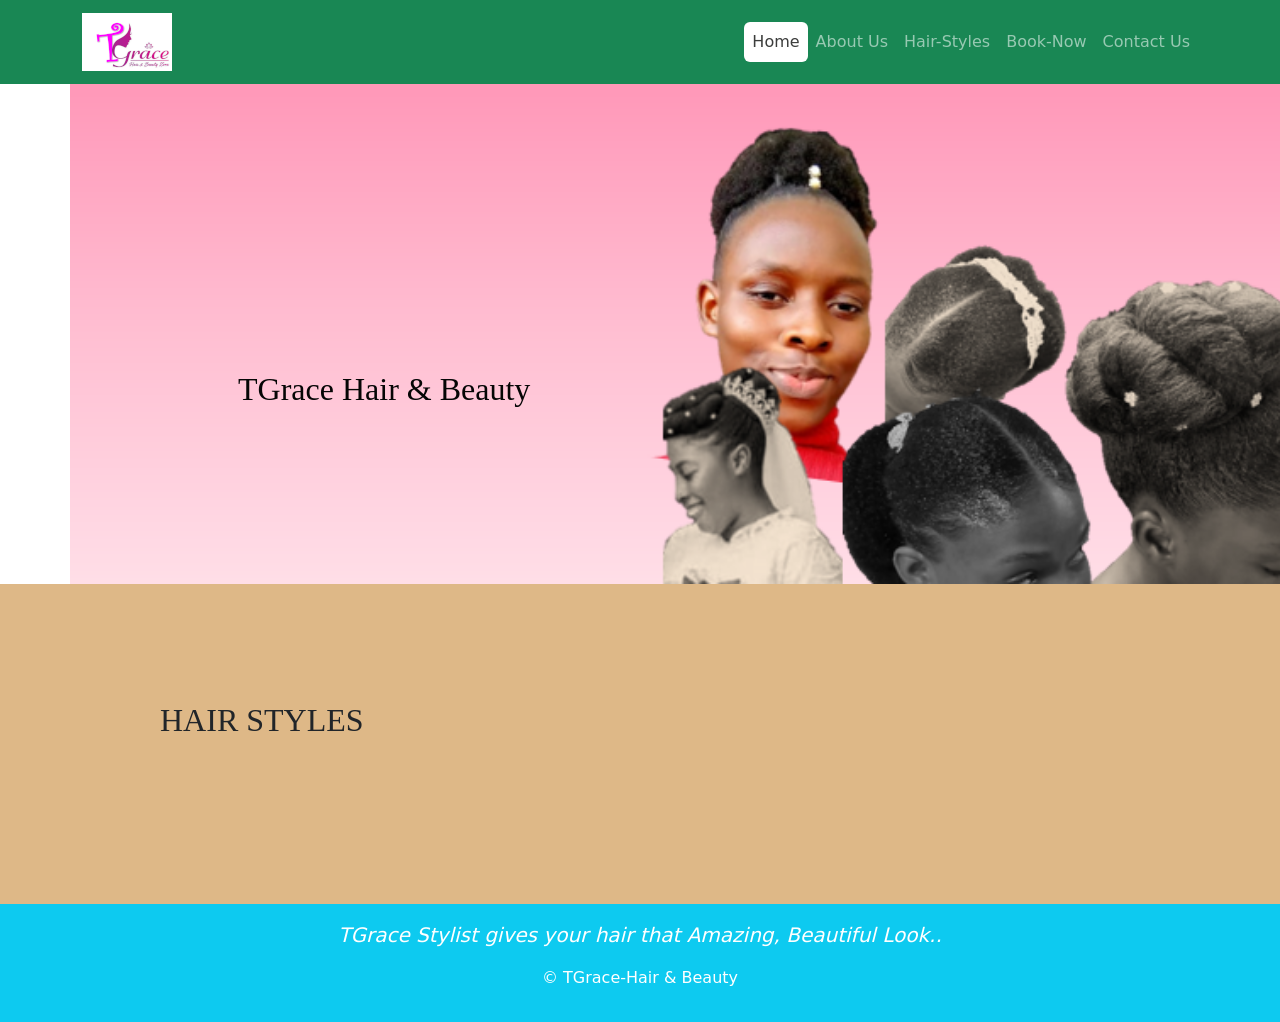
<file: index.html>
<!DOCTYPE html>
<html>
<head>
	<meta charset="utf-8">
	<meta name="viewport" content="width=device-width, initial-scale=1">
	<!-- <link rel="stylesheet" href="/bootsrap.min.css"> -->
    
  <link href="https://cdn.jsdelivr.net/npm/bootstrap@5.0.2/dist/css/bootstrap.min.css" rel="stylesheet" integrity="sha384-EVSTQN3/azprG1Anm3QDgpJLIm9Nao0Yz1ztcQTwFspd3yD65VohhpuuCOmLASjC" crossorigin="anonymous">
  <link rel="stylesheet" href="css/style.css">
 
	<title>TGrace Hair & Beauty</title>
</head>
<body>

 <nav class="navbar navbar-expand-lg navbar-dark bg-success">
        <div class="container">
          <a class="navbar-brand" href="/"><img src='/images/tghb.PNG' alt="logo"></a>
          <button class="navbar-toggler" type="button" data-bs-toggle="collapse" data-bs-target="#navbarNavAltMarkup" aria-controls="navbarNavAltMarkup" aria-expanded="false" aria-label="Toggle navigation">
            <span class="navbar-toggler-icon"></span>
          </button>
          <div class="collapse navbar-collapse justify-content-end" id="navbarNavAltMarkup">
            <div class="navbar-nav nav-pills ">
            <a class="nav-link active" aria-current="page" href='/index'>Home</a>
              <a class="nav-link" href='/aboutUs'>About Us</a>
              <a class="nav-link" href='/hairStyles'>Hair-Styles</a>
              <a class="nav-link" href='/bookNow'>Book-Now</a>
              <a class="nav-link" href='/contactUs'>Contact Us</a>
              
            </div>
          </div>
        </div>
      </nav>

      <section class="hero-page ">
    <div class="container p-0">
      <div class="hero-page-image text-md-left">
        <h2 class=" p-5">TGrace Hair & Beauty </h2>
        <hr class="my-0 mx-auto">
</p>
      </div>
    </div>
  </section>

  <div id="bg"> HAIR STYLES </div>
</section>

<!-- <div class= "header-image" href="/"> -->
  <!-- <div class="hero-img"> -->
  <!-- <h2 style="color:red; font-family:Geneva ;"></h2> -->
  <!-- </div> -->
<!-- <div class= “header-text”> -->

<!-- </div> -->
<!-- /-</div> -->

<footer>
    <div class="container-fluid text-white bg-info text-center fs-6 py-3 m-0">
      <p class="fst-italic fs-5">

        TGrace Stylist gives your hair that Amazing, Beautiful Look..

      </p>
      <p>&copy; TGrace-Hair & Beauty</p>
    </div>
  </footer>
</body>
</html>
</file>
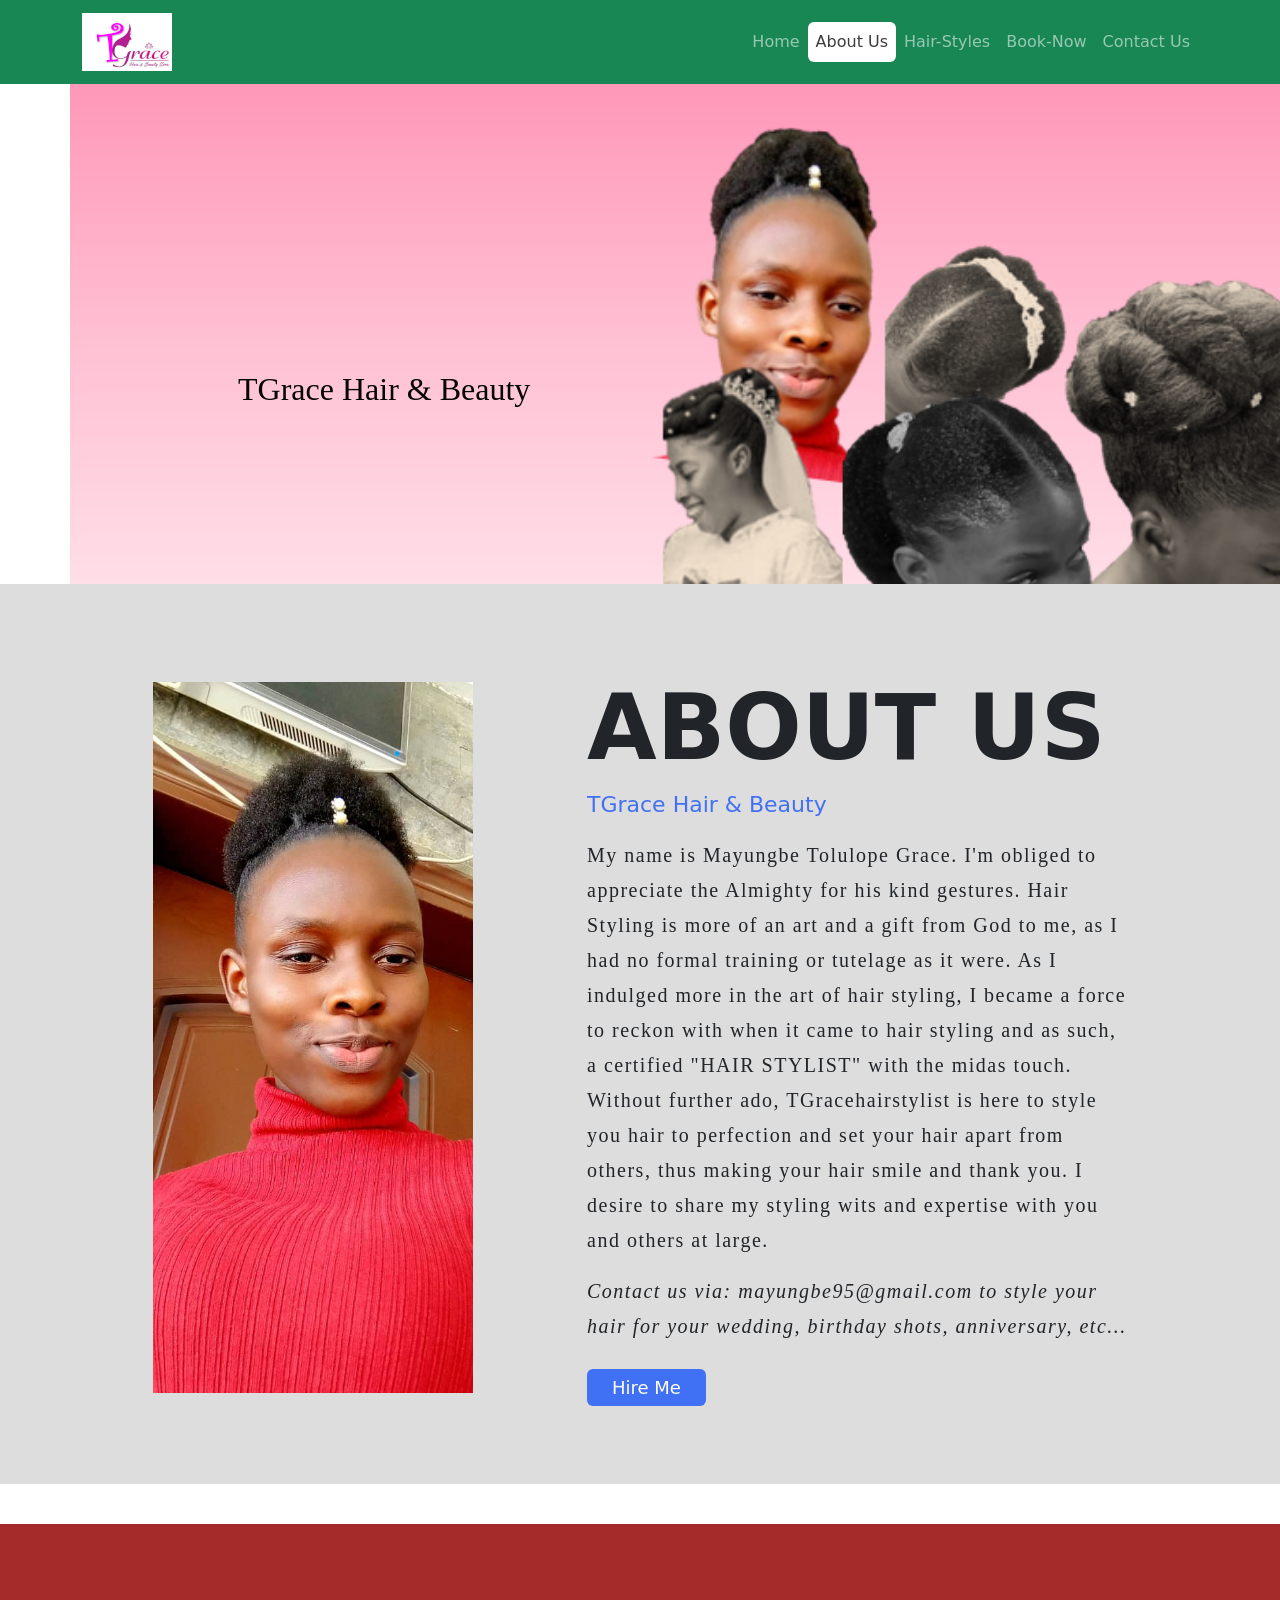
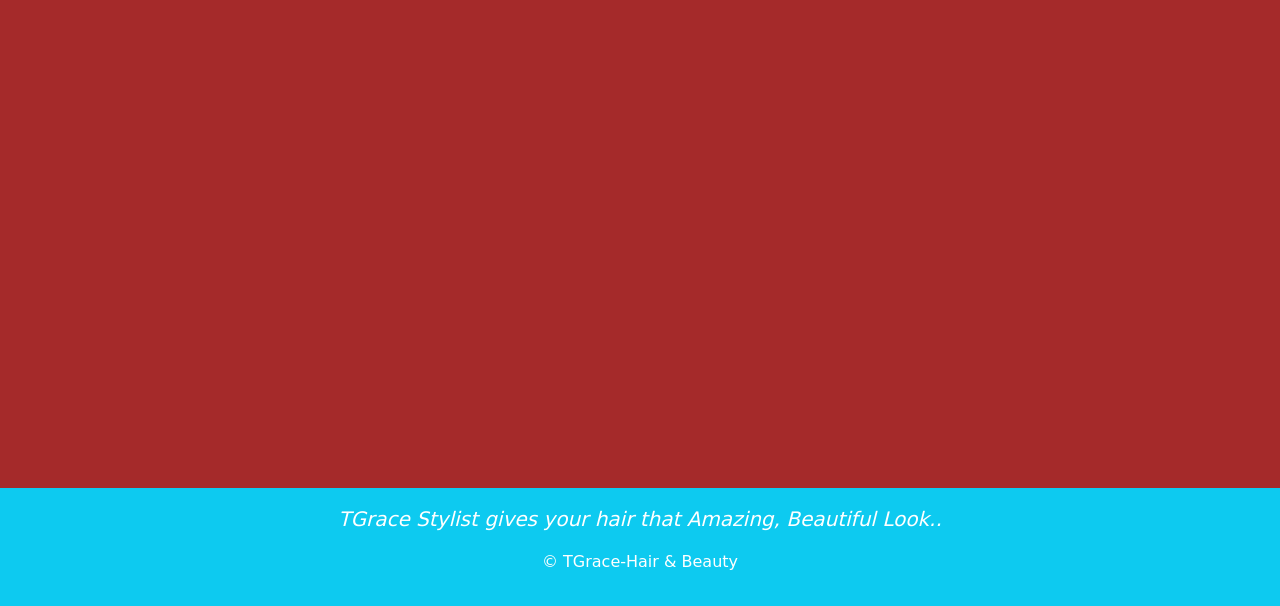
<file: aboutUs.html>
<!DOCTYPE html>
<html>
<head>
	<meta charset="utf-8">
	<meta name="viewport" content="width=device-width, initial-scale=1">
	<!-- <link rel="stylesheet" href="/bootsrap.min.css"> -->
    
  <link href="https://cdn.jsdelivr.net/npm/bootstrap@5.0.2/dist/css/bootstrap.min.css" rel="stylesheet" integrity="sha384-EVSTQN3/azprG1Anm3QDgpJLIm9Nao0Yz1ztcQTwFspd3yD65VohhpuuCOmLASjC" crossorigin="anonymous">
  <link rel="stylesheet" href="css/style.css">
 
	<title>TGrace Hair & Beauty</title>
</head>
<body>

 <nav class="navbar navbar-expand-lg navbar-dark bg-success">
        <div class="container">
          <a class="navbar-brand" href="/"><img src='/images/tghb.PNG' alt="logo"></a>
          <button class="navbar-toggler" type="button" data-bs-toggle="collapse" data-bs-target="#navbarNavAltMarkup" aria-controls="navbarNavAltMarkup" aria-expanded="false" aria-label="Toggle navigation">
            <span class="navbar-toggler-icon"></span>
          </button>
          <div class="collapse navbar-collapse justify-content-end" id="navbarNavAltMarkup">
            <div class="navbar-nav nav-pills ">
            <a class="nav-link" href='/index'>Home</a>

            <a class="nav-link active" aria-current="page" href='/aboutUs'>About Us</a>
              <a class="nav-link" href='/hairStyles'>Hair-Styles</a>
              <a class="nav-link" href='/bookNow'>Book-Now</a>
              <a class="nav-link" href='/contactUs'>Contact Us</a>
              </div>
          </div>
        </div>
      </nav>
      <section class="hero-page ">
    <div class="container p-0">
      <div class="hero-page-image text-md-left">
        <h2 class=" p-5">TGrace Hair & Beauty </h2>
        <hr class="my-0 mx-auto">
      </div>
    </div>
  </section>

  <section class="about-us">
    <div class="about">
      <img src="./images/aboutus.jpeg" class="pic">
      <div class="text">
        <h2>ABOUT US</h2>
        <h5><span>TGrace Hair & Beauty</span></h5>
          <p>My name is Mayungbe Tolulope Grace.  I'm obliged to appreciate the Almighty for his kind gestures. Hair  Styling is more of an art and a gift from God to me, as I had no formal training or tutelage as it were. As I indulged more in the art of hair styling, I became a force to reckon with when it came to hair styling and as such, a certified "HAIR STYLIST" with the midas touch. 

Without further ado,  TGracehairstylist is here to style you hair to perfection and set your hair apart from others, thus making your hair smile and thank you. I desire to share my styling wits and expertise with you and others at large. 
</P>
<p class="fst-italic fs-5">
Contact us  via: mayungbe95@gmail.com to style your hair for your wedding, birthday shots, anniversary, etc...</p>
        <div class="data">
        <a href="https://wa.me/qr/XV3M5PP4ZLTQC1" class="hire">Hire Me</a>
        </div>
      </div>
    </div>
  </section>
</br>
  <section class="venue-map">

</p>
<iframe  src="https://www.google.com/maps/d/embed?mid=1M-B_QUb9Mpu58uDs5X7kVZb9vGM&hl=en&ehbc=2E312F" width="1900" height="480"></iframe>

</section>
 </div>


  <footer>
    <div class="container-fluid text-white bg-info text-center fs-6 py-3 m-0">
      <p class="fst-italic fs-5">

        TGrace Stylist gives your hair that Amazing, Beautiful Look..

      </p>
      <p>&copy; TGrace-Hair & Beauty</p>
    </div>
  </footer>

</body>
</html>
</file>
<file: css/style.css>
.bg-secondary{
    background-color: #D5DCDC !important;
    color: #171817 !important; 
  }
  
  .navbar-brand{
    font-family: cursive;
  }
  
  .navbar-nav .nav-link{
    padding-left: 8px;
  }
  
   .nav-pills .nav-link.active {
    background-color: #fff !important;
    color: #3c3d3c !important;
    font-weight: 500;
   }
  
   .hero-page-image{
    height: 500px;
    width: 110%;
    background-image: url('/images/header.PNG');
    background-position: 100% 40%;
    background-size: cover;
    background-repeat: no-repeat;
    color: rgb(5, 5, 5);
    display: flex;
    flex-direction: row;
    justify-content:flex-start;
    padding: 120px;
    align-items: flex-end;
    vertical-align: middle;
    text-align: left;
    font-family: Georgia, 'Times New Roman';
    font-size: larger;
    
  }


  #bg{
    width: 1800px;
    height: 200px;
    background-color: burlywood ;
    background-size: cover;
    display: flex;
    flex-direction: row;
    justify-content:flex-start;
    padding: 160px;
    align-items: flex-end;
    font-family: 'Lucida Sans';
    font-size: xx-large;

  }
  
  .about-us{
    height: 100vh;
    width: 100%;
    padding: 90px 0;
    background: #ddd;
  }
  .pic{
    height: auto;
    width:  320px;
  }
  .about{
    width: 1130px;
    max-width: 85%;
    margin: 0 auto;
    display: flex;
    align-items: center;
    justify-content: space-around;
  }
  .text{
    width: 540px;
  }
  .text h2{
    font-size: 90px;
    font-weight: 600;
    margin-bottom: 10px;
  
  }
  .text h5{
    font-size: 22px;
    font-weight: 500;
    margin-bottom: 20px;
  }
  span{
    color: #4070f4;
  }
  .text p{
    font-size: 20px;
    line-height: 35px;
    letter-spacing: 1.5px;
    font-family: 'Times New Roman';
    justify-content:last baseline;
  }
  .data{
    margin-top: 30px;
  }
  .hire{
    font-size: 18px;
    background: #4070f4;
    color: #fff;
    text-decoration: none;
    border: none;
    padding: 8px 25px;
    border-radius: 6px;
    transition: 0.5s;
  }
  .hire:hover{
    background: #000;
    border: 1px solid #4070f4;
  }
   
  .venue-map {
    height: 564px;
    background-color: brown;
  }

  .column {
    float:none;
    width: 33.33%;
    padding: 2px;
    background-color:khaki;
  }
  
  /* Clear floats after image containers */
  .row::after {
    content: "";
    clear: both;
    display: table;
  }

.h2{
  color: fuchsia;
  font-style: oblique;
}

/* background-image:url("images/header.PNG");
background-position: center;
background-repeat: no-repeat;
position: absolute;
background-position: 6rem 9rem;
background-size: contain; 
 } */
</file>
